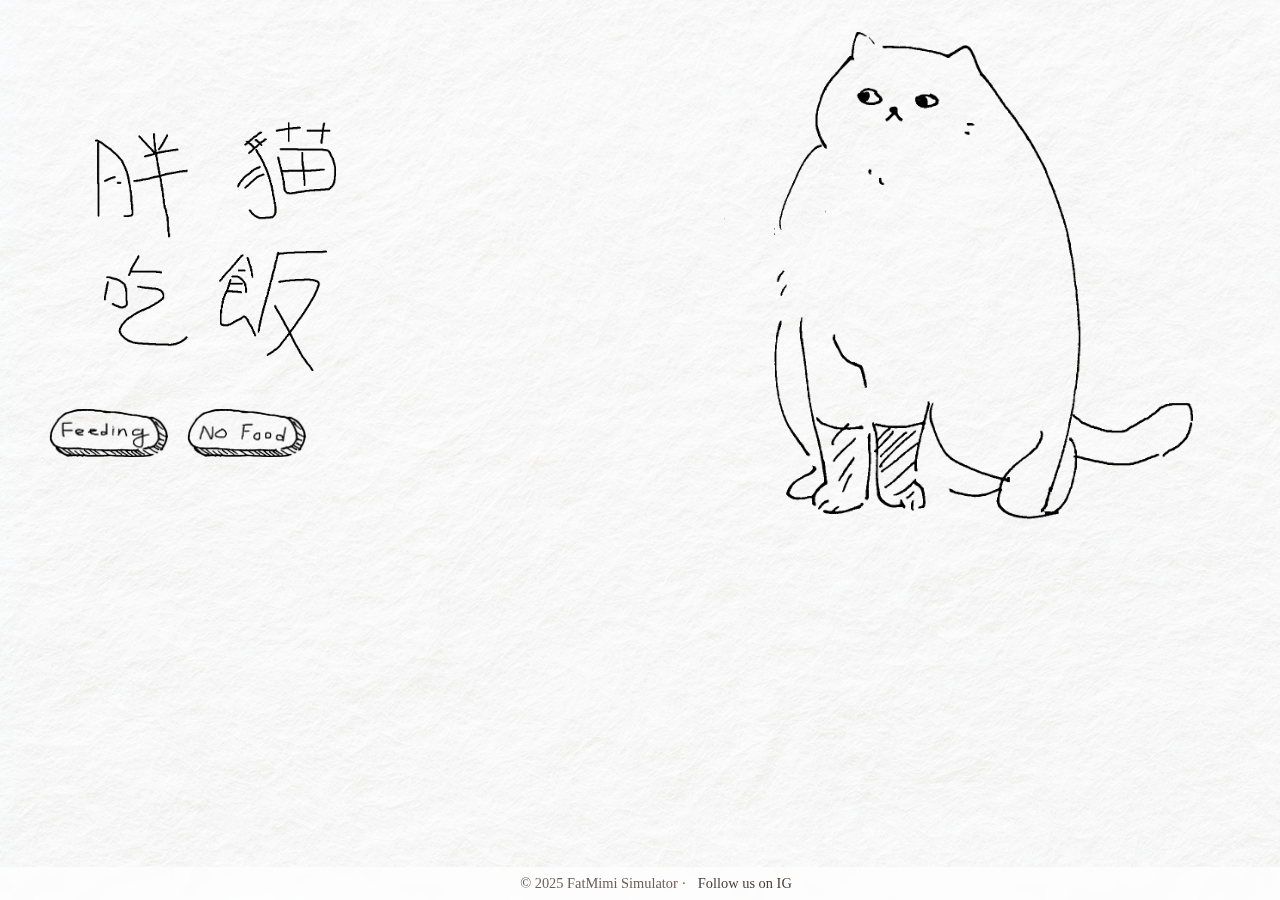
<file: index.html>
<!DOCTYPE html>
<html lang="zh-Hant">
<head>
    <meta charset="UTF-8">
    <meta name="viewport" content="width=device-width, initial-scale=1.0">
    <title>胖貓吃飯</title>
    <audio id="meow-sound" src="sfx/meow1.aac" preload="auto"></audio>
    <audio id="bgm" loop preload="auto">
  <source src="sfx/bgmusic.aac" type="audio/aac">
</audio>
    <link rel="stylesheet" href="style.css">
</head>
<body>
    <div class="main-layout">
      <div class="left-panel">
        <div class="site-title">
          <a href="credits.html">
            <picture>
              <source media="(max-width: 769px)" srcset="img/Logo-mb.png">
              <img src="img/Logo-pc.png" alt="mimi eat Simulator">
            </picture>
          </a>
        </div>

        <div class="cat-story-wrapper">
          <img id="cat-img">
          <div id="story-box" class="story-text"></div>
        </div>

        <div id="button-group"></div>
      </div>
    </div>

    <audio id="audio-click" src="sfx/Click Sound Effects .aac" preload="auto"></audio>
    <audio id="audio-eat" src="sfx/eating Sound Effects .aac" preload="auto"></audio>

    <script>
        const bgm = document.getElementById('bgm');
        const catImg = document.getElementById('cat-img');
        const btnGroup = document.getElementById('button-group');
        const audioClick = document.getElementById('audio-click');
        const audioEat = document.getElementById('audio-eat');

        function playClickSound() {
          audioClick.currentTime = 0;
          audioClick.play();
        }

        function playEatSound() {
          audioEat.currentTime = 0;
          audioEat.play();
        }

        const states = [
          {
            name: "初始(無盆)",
            image: "img/cat_org_default.gif",
            stay: "wait",
            buttons: ["餵食", "不餵食"],
            transitions: {
              feed: "被餵食後1(有盆，有食物的情況)",
              nofood: "不餵食後(無盆)"
            }
          },
          {
            name: "被餵食後1(有盆，有食物的情況)",
            image: "img/cat_org_default_havedinner.gif",
            stay: 2000,
            buttons: [],
            transitions: {
              auto: "被餵食後2(有盆，有食物的情況)"
            }
          },
          {
            name: "被餵食後2(有盆，有食物的情況)",
            image: "img/cat_eat.gif",
            stay: 5000,
            buttons: [],
            transitions: {
              auto: "被餵食結束(有盆，沒食物的情況)"
            }
          },
          {
            name: "被餵食結束(有盆，沒食物的情況)",
            image: "img/cat_org_default_nodinner.gif",
            stay: 2000,
            buttons: [],
            transitions: {
              auto: "被餵食後，第一輪結束預設回復"
            }
          },
          {
            name: "被餵食後，第一輪結束預設回復",
            image: "img/cat_org_default_nodinner.gif",
            stay: "wait",
            buttons: ["餵食", "不餵食"],
            transitions: {
              feed: "被餵食後1(有盆，有食物的情況)",
              nofood: "不餵食後(有盆)"
            }
          },
          {
            name: "不餵食後(無盆)",
            image: "img/cat_org_annoyed.gif",
            stay: 2000,
            buttons: [],
            transitions: {
              auto: "不餵食結束(無盆)"
            }
          },
          {
            name: "不餵食後(有盆)",
            image: "img/cat_org_annoyed_nodinner.gif",
            stay: 2000,
            buttons: [],
            transitions: {
              auto: "不餵食結束(有盆)"
            }
          },
          {
            name: "不餵食結束(無盆)",
            image: "img/cat_org_default.gif",
            stay: "wait",
            buttons: ["餵食", "不餵食"],
            transitions: {
              feed: "被餵食後1(有盆，有食物的情況)",
              nofood: "不餵食後(無盆)"
            }
          },
          {
            name: "不餵食結束(有盆)",
            image: "img/cat_org_default_nodinner.gif",
            stay: "wait",
            buttons: ["餵食", "驅趕"],
            transitions: {
              feed: "被餵食後1(有盆，有食物的情況)",
              shoo: "依然不餵食"
            }
          },
          {
            name: "依然不餵食",
            image: "img/nocat_nodinner.png",
            stay: 3000,
            buttons: [],
            transitions: {
              auto: "故事1"
            }
          },
          {
            name: "故事1",
            image: "",
            text: "在你離開胖貓之後<br>胖貓的生活越來越難<br>冬天了胖貓在大雪裡翻找著垃圾桶",
            stay: 5000,
            buttons: [],
            transitions: {
              auto: "故事2"
            }
          },
          {
            name: "故事2",
            image: "",
            stay: "wait",
            buttons: ["返回"],
            text: "他可能熬不過這個冬天了<br>在最後一刻<br>胖貓沒有吃上飯<br>也沒再見到你",
            transitions: {
              back: "初始(無盆)"
            }
          }
        ];

        const stateNameToIndex = {};
        states.forEach((s, i) => stateNameToIndex[s.name] = i);

        let state = 0;
        let autoTimer = null;

        function gotoState(target) {
          const index = typeof target === 'string' ? stateNameToIndex[target] : target;
          if (index === undefined) return;
          if (autoTimer) clearTimeout(autoTimer);
          state = index;
          renderState();
        }

        function renderState() {
          const current = states[state];

          const storyBox = document.getElementById('story-box');
          if (current.text) {
            storyBox.style.display = 'block';
            storyBox.innerHTML = `<p class="story-text">${current.text}</p>`;
            catImg.style.display = 'none';
          } else {
            storyBox.style.display = 'none';
            storyBox.innerHTML = '';
            catImg.style.display = 'block';
          }

          catImg.classList.remove('fade-in');
          void catImg.offsetWidth;
          catImg.src = current.image || '';
          catImg.classList.add('fade-in');

          if (current.image && current.image.includes('cat_eat')) playEatSound();

          btnGroup.innerHTML = '';
          current.buttons.forEach(btn => {
            let id = btn === '餵食' ? 'feed' :
                     btn === '不餵食' ? 'nofood' :
                     btn === '驅趕' ? 'shoo' :
                     btn === '返回' ? 'back' : '';
            if (!id) return;
            const img = document.createElement('img');
            img.className = 'btn';
            img.src = `img/btm_${id}(up).png`;
            img.alt = id;
            img.addEventListener('mousedown', () => {
              playClickSound();
              img.src = `img/btm_${id}(dw).png`;
            });
            img.addEventListener('mouseup', () => {
            img.src = `img/btm_${id}(up).png`;
            const next = current.transitions[id];

            if (bgm.paused) {
                bgm.volume = 0.3;
                bgm.play().catch(e => console.log("背景音樂播放失敗", e));
            }

            if (id === 'shoo') catImg.src = 'img/nocat_nodinner.png';
            if (next) gotoState(next);
            });
            btnGroup.appendChild(img);
          });

          if (typeof current.stay === 'number' && current.transitions.auto) {
            autoTimer = setTimeout(() => gotoState(current.transitions.auto), current.stay);
          }
        }

        renderState();

        const audioMeow = document.getElementById('meow-sound');
        catImg.addEventListener('pointerenter', () => {
          audioMeow.currentTime = 0;
          audioMeow.play();
        });
        catImg.addEventListener('click', () => {
          audioMeow.currentTime = 0;
          audioMeow.play();
        });
    </script>
<footer class="footer">
  © 2025 FatMimi Simulator ·  
  <a href="https://www.instagram.com/mluiver/" target="_blank" class="footer-link">Follow us on IG</a>
</footer>

</body>
</html>
</file>
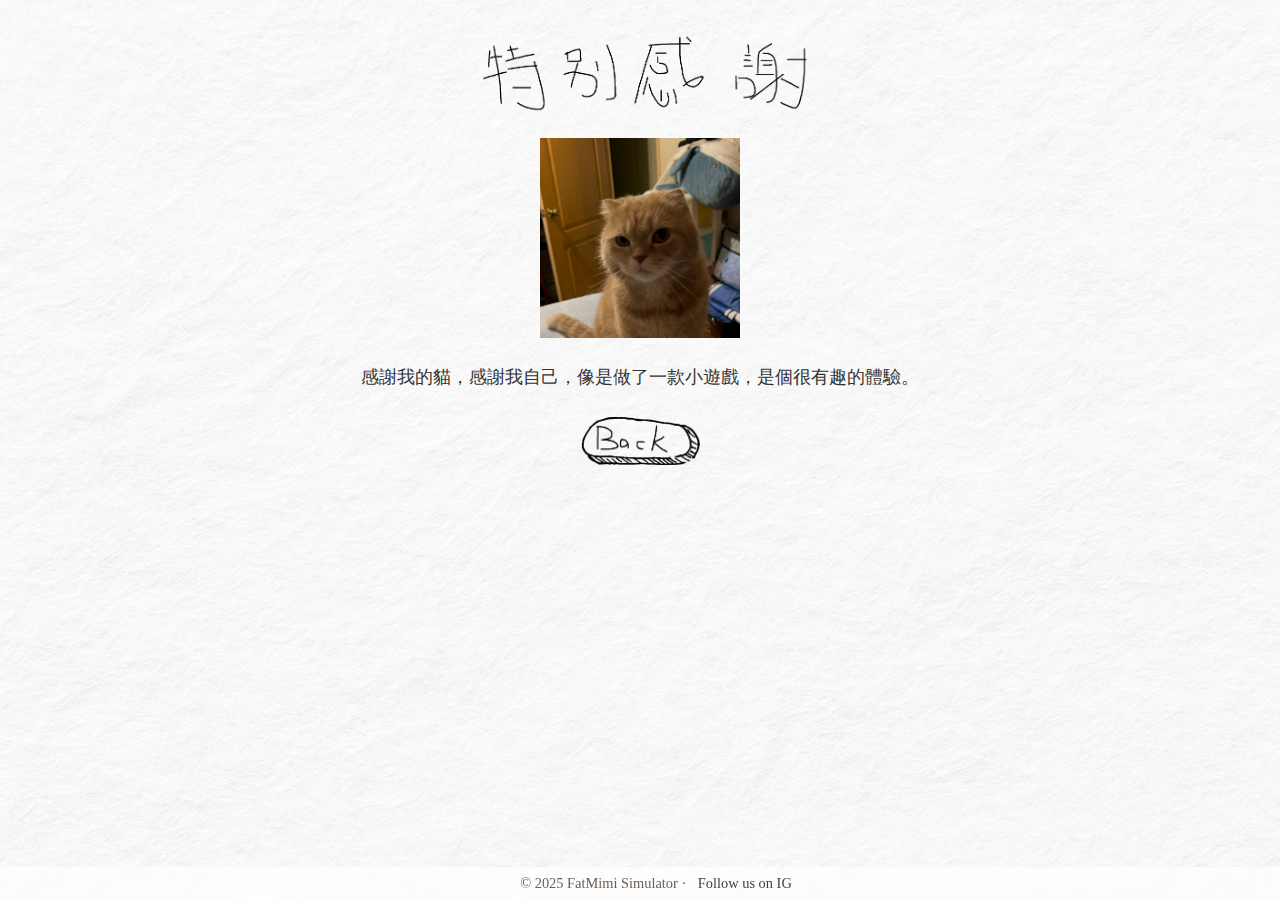
<file: credits.html>
<!DOCTYPE html>
<html lang="zh-Hant">
  <head>
    <meta charset="UTF-8">
    <meta name="viewport" content="width=device-width, initial-scale=1.0">
    <title>特別感謝</title>
    <audio id="meow-sound" src="sfx/meow1.aac" preload="auto"></audio>
    <style>
      body {
        background-image: url('img/bg_paper.jpg');
        background-repeat: repeat;
        background-size: auto;
        font-family: 'Comic Sans MS', cursive;
        text-align: center;
        padding: 1.5rem;
      }

      .credits-container {
          display: flex;
          flex-direction: column;
          align-items: center;
          gap: 1.5rem;
          max-width: 600px;
          margin: 0 auto;
      }

      .credits-container img:nth-of-type(1) {
          width: 80%;
          max-width: 400px;
      }

      .credits-container img:nth-of-type(2) {
          width: 50%;
          max-width: 200px;
      }


      .credits-text {
        font-size: 1.1rem;
        line-height: 1.8;
        color: #333;
        padding: 0 1rem;
      }
      .back-btn {
      width: 120px !important;   /* 加上 !important 強制生效 */
      height: auto;
      cursor: pointer;
      transition: transform 0.2s;
      }

      .back-btn:hover {
      transform: scale(1.05);
      }
      .credits-container img:hover {
          animation: wiggle 0.4s ease-in-out;
          }

      @keyframes wiggle {
              0% { transform: rotate(0deg); }
              25% { transform: rotate(3deg); }
              50% { transform: rotate(0deg); }
              75% { transform: rotate(-3deg); }
              100% { transform: rotate(0deg); }
          }
      .footer {
        position: fixed;
        bottom: 0;
        left: 0;
        width: 100%;
        background-color: rgba(255, 255, 255, 0.7);  /* 半透明底色 */
        font-size: 0.9rem;
        color: #6e5e54;
        text-align: center;
        padding: 0.5rem 1rem;
        font-family: 'Comic Sans MS', cursive;
        z-index: 999;
        backdrop-filter: blur(4px); /* 背景模糊效果 */
      }

    .footer-link {
      color: #4a3d36;
      text-decoration: none;
      margin-left: 0.5rem;
    }

    .footer-link:hover {
      text-decoration: underline;
    }
    </style>
  </head>
  <body>
    <div class="credits-container">
      <img src="img/logo_credits.png" alt="Credits Logo">
      <img src="img/whisky.png" alt="感謝圖" class="main-image">
      <div class="credits-text">感謝我的貓，感謝我自己，像是做了一款小遊戲，是個很有趣的體驗。</a></div>
      <a href="index.html">
        <img class="back-btn" src="img/btm_back(up).png" alt="返回首頁">
      </a>
    </div>
    <audio id="back-sound" src="sfx/Click Sound Effects .aac" preload="auto"></audio>
    <script>
      const backBtn = document.querySelector('.back-btn');
      const backSound = document.getElementById('back-sound');

      backBtn.addEventListener('click', function (event) {
        event.preventDefault(); 
        backSound.currentTime = 0;
        backSound.play();
        setTimeout(() => {
          window.location.href = 'index.html';
        }, 300); 
      });
    </script>
    <footer class="footer">
  © 2025 FatMimi Simulator · 
  <a href="https://www.instagram.com/mluiver/" target="_blank" class="footer-link">Follow us on IG</a>
</footer>

  </body>
</html>
</file>
<file: style.css>
/*電腦版設定開始*/

@media screen and (min-width: 768px) {
    body {
        background-image: url('img/bg_paper.jpg');
        background-repeat: repeat;
        background-size: auto;
        margin: 0;
        padding-top: 0;
        text-align: center;
        font-family: 'Comic Sans MS', cursive;
    }

    .main-layout {
        display: flex;
        flex-direction: row;
        justify-content: center;
        align-items: flex-start;
        max-width: 1200px;
        margin: 2rem auto;
        gap: 3rem;
    }

    .left-panel {
        display: grid;
        grid-template-columns: 30% 70%;
        align-items: flex-start;
        width: 100%;
        gap: 2rem;
    }

    .site-title {
        grid-column: 1;
        display: flex;
        flex-direction: column;
        align-items: center;
        margin-top: 5rem; 
    }

    .site-title img {
        width: 100%;
        max-width: 300px;
        min-width: 150px;
        display: block;
        margin: 0 auto;
        margin-bottom: 0rem
        
    }

    #button-group {
        grid-column: 1;
        margin-top: -0.5rem;
        display: flex;
        flex-direction: row;
        align-items: center;
        gap: 0.1rem;
        transform: translateY(-150px);
    }

    .cat-story-wrapper {
        grid-column: 2;
        display: flex;
        flex-direction: column;
        align-items: center;
        gap: 1rem;
    }

    #cat-img {
        max-height: 500px;
        height: auto;
        display: block;
    }

    #story-box {
        width: 100%;
        max-width: 600px;
        min-height: 200px;
        display: flex;
        align-items: center;
        justify-content: center;
        padding: 1rem;
    }

    .btn {
        width: 120px;
        margin: 0.2rem 0.5rem;
        cursor: pointer;
    }

    .story-text {
        font-size: 1.5rem;
        color: #4a3d36;
        font-family: 'Comic Sans MS', cursive;
        max-width: 80%;
        margin: 2rem auto;
        text-align: center;
        line-height: 1.6;
        opacity: 0;
        animation: fadeIn 1s forwards;
    }

    @keyframes fadeIn {
        from { opacity: 0; }
        to { opacity: 1; }
    }

    #cat-img.fade-in {
        animation: fadeIn 1s forwards;
    }

    @keyframes wiggle {
        0% { transform: rotate(0deg); }
        25% { transform: rotate(3deg); }
        50% { transform: rotate(0deg); }
        75% { transform: rotate(-3deg); }
        100% { transform: rotate(0deg); }
    }

    img:hover {
        animation: wiggle 0.4s ease-in-out;
    }
.footer {
  position: fixed;
  bottom: 0;
  left: 0;
  width: 100%;
  background-color: rgba(255, 255, 255, 0.7);  /* 半透明底色 */
  font-size: 0.9rem;
  color: #6e5e54;
  text-align: center;
  padding: 0.5rem 1rem;
  font-family: 'Comic Sans MS', cursive;
  z-index: 999;
  backdrop-filter: blur(4px); /* 背景模糊效果 */
}

.footer-link {
  color: #4a3d36;
  text-decoration: none;
  margin-left: 0.5rem;
}

.footer-link:hover {
  text-decoration: underline;
}

}
/*電腦版設定結束*/

/*-----------------------------------------------------------------------------------------------*/

/*手機版設定開始*/
@media screen and (max-width: 769px) {

    body {
        background-image: url('img/bg_paper.jpg');
        background-repeat: repeat;
        background-size: auto;
        margin: 0;
        padding-top: 0;
        text-align: center;
        font-family: 'Comic Sans MS', cursive;
    }

    .main-layout {
        display: flex;
        flex-direction: column;
        align-items: center;
    }

    .left-panel {
        display: flex;
        flex-direction: column;
        align-items: center;
        width: 100%;
        gap: 1.5rem;
    }

    .site-title {
        width: 100%;
        text-align: center;
        margin: 1rem 0;
    }

    .site-title img {
        width: 80%;
        max-height: 400px;
        height: auto;
    }

    .cat-story-wrapper {
        display: flex;
        flex-direction: column;
        align-items: center;
        gap: 1rem;
        width: 100%;
    }

    #cat-img {
        max-width: 500px;
        width: 100%;
        height: auto;
    }

    #story-box {
        width: 90%;
        max-width: 600px;
        padding: 0 1rem;
        min-height: 160px;
        display: flex;
        align-items: center;
        justify-content: center;
    }

    #button-group {
        display: flex;
        justify-content: center;
        flex-wrap: wrap;
        gap: 1rem;
        margin-top: 1rem;
        width: 100%;
    }

    .btn {
        width: 120px;
        margin: 0.5rem;
        cursor: pointer;
    }

    .story-text {
        font-size: 1.1rem;
        color: #4a3d36;
        font-family: 'Comic Sans MS', cursive;
        line-height: 1.6;
        text-align: center;
        opacity: 0;
        animation: fadeIn 1s forwards;
    }

    @keyframes fadeIn {
        from { opacity: 0; }
        to { opacity: 1; }
    }

    @keyframes wiggle {
        0% { transform: rotate(0deg); }
        25% { transform: rotate(3deg); }
        50% { transform: rotate(0deg); }
        75% { transform: rotate(-3deg); }
        100% { transform: rotate(0deg); }
    }

    img:hover {
        animation: wiggle 0.4s ease-in-out;
    }
    .footer {
  position: fixed;
  bottom: 0;
  left: 0;
  width: 100%;
  background-color: rgba(255, 255, 255, 0.7);  /* 半透明底色 */
  font-size: 0.9rem;
  color: #6e5e54;
  text-align: center;
  padding: 0.5rem 1rem;
  font-family: 'Comic Sans MS', cursive;
  z-index: 999;
  backdrop-filter: blur(4px); /* 背景模糊效果 */
}

.footer-link {
  color: #4a3d36;
  text-decoration: none;
  margin-left: 0.5rem;
}

.footer-link:hover {
  text-decoration: underline;
}


}
/*手機版設定結束*/
</file>
